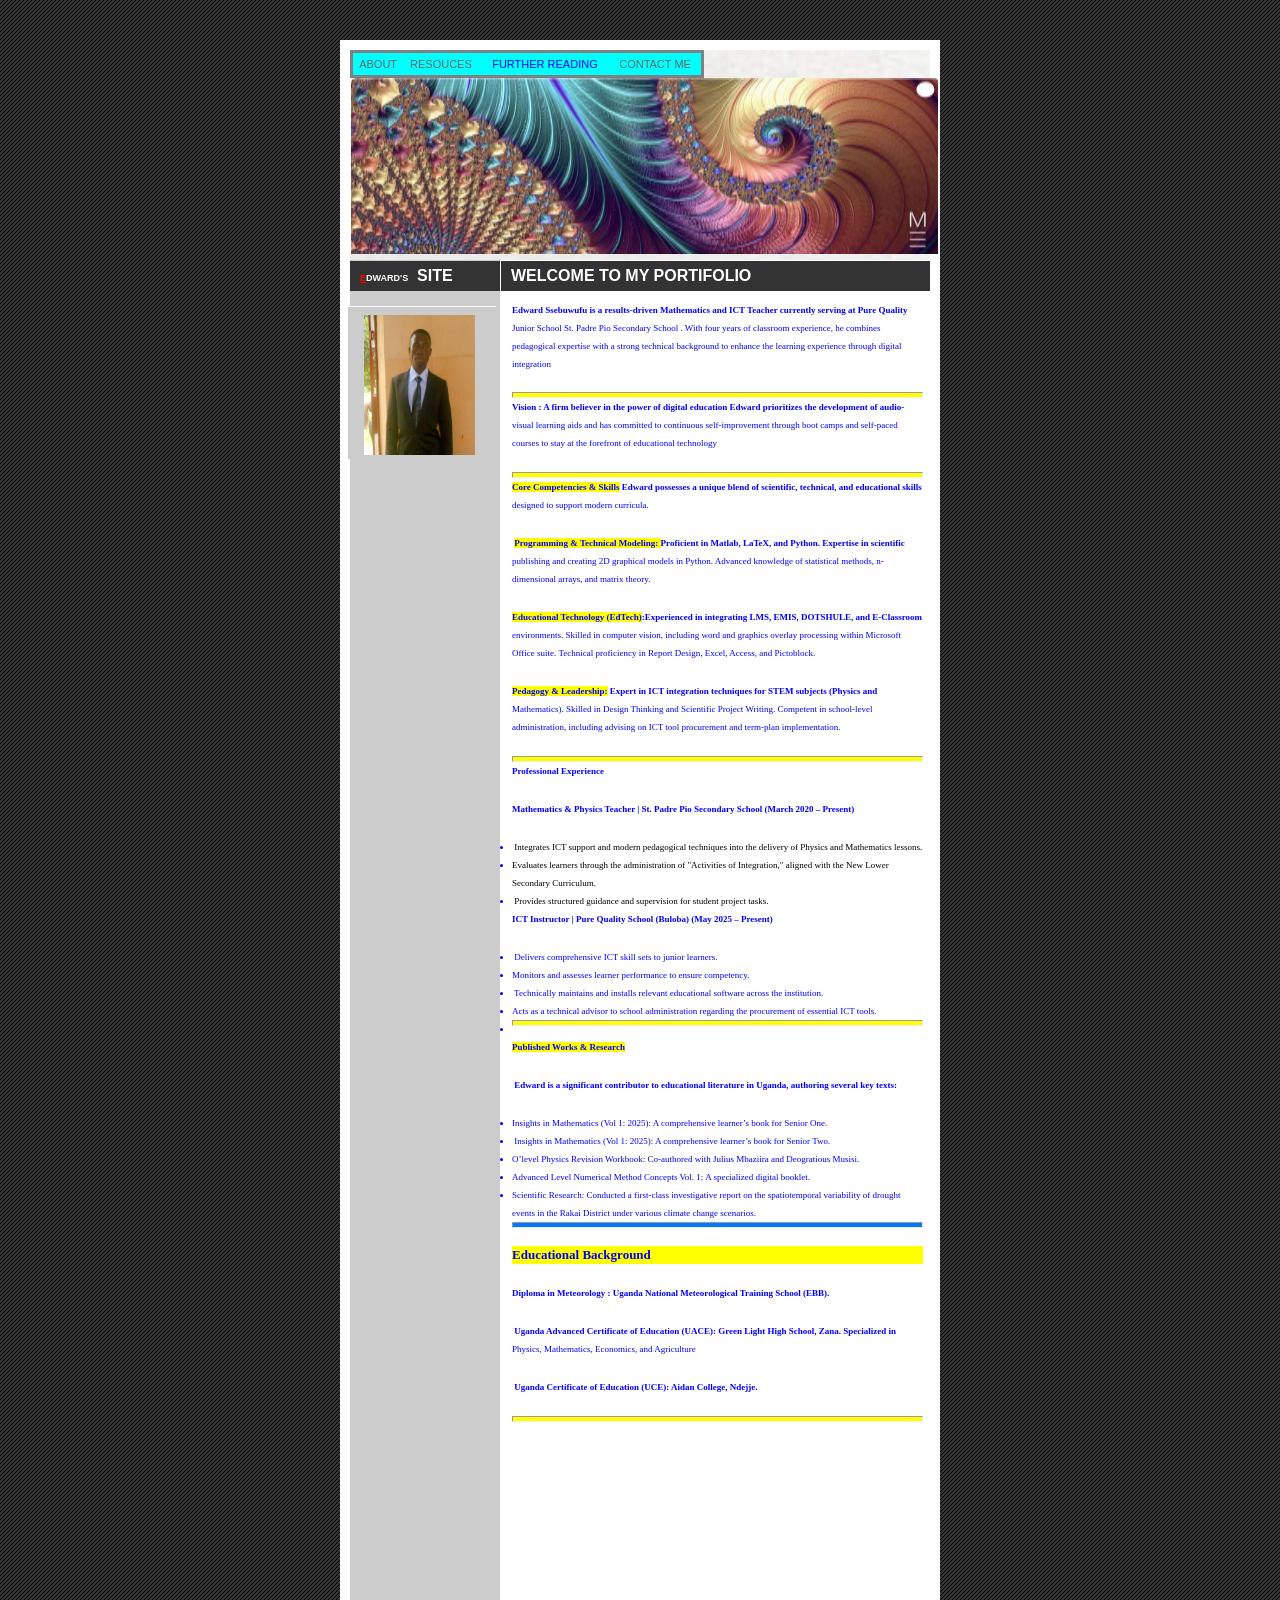
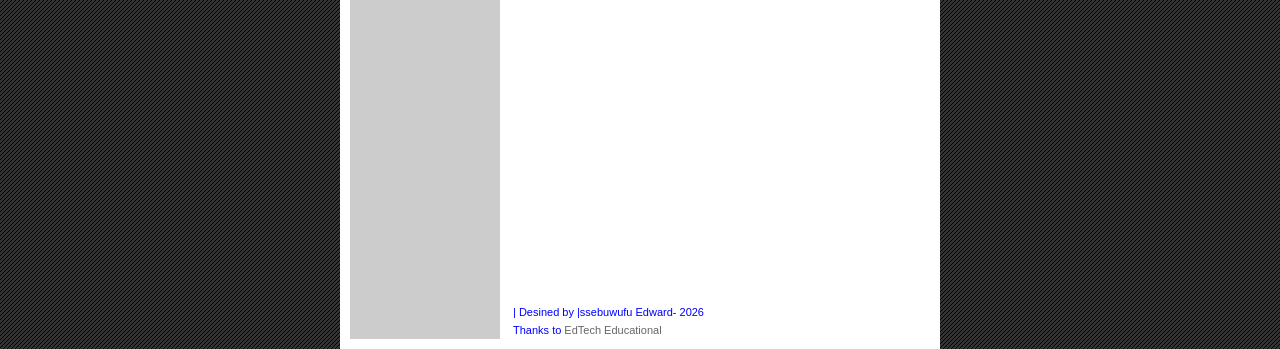
<file: index.html>
<!DOCTYPE html PUBLIC "-//W3C//DTD XHTML 1.0 Transitional//EN" "http://www.w3.org/TR/xhtml1/DTD/xhtml1-transitional.dtd">

<html>
<head>
<meta http-equiv="Content-Type" content="text/html; charset=us-ascii" />
<title>&nbsp;HOME</title>
<link href="css.css" rel="stylesheet" type="text/css" />
<style type="text/css">
.auto-style1 {
	font-size: xx-small;
}
.auto-style2 {
	background-color: #333333;
}
.auto-style3 {
	border-style: solid;
	border-width: 3px;
	background-color: #00FFFF;
}
.auto-style12 {
	font-size: xx-small;
	font-family: "Times New Roman", Times, serif;
}
.auto-style13 {
	margin-top: 28;
}
.auto-style14 {
	margin-bottom: 19px;
}
.auto-style15 {
	color: #00FFFF;
	background-color: #FFFF00;
}
.auto-style16 {
	background-color: #FFFF00;
}
.auto-style17 {
	background-color: #007BFF;
}
.auto-style19 {
	color: #000000;
	background-color: #FFFFFF;
}
.auto-style20 {
	list-style-type;
}
.auto-style21 {
	background-color: #007BFF;
	color: #FF00FF;
}
.auto-style22 {
	font-size: small;
	background-color: #FFFF00;
}
.auto-style23 {
	text-align: center;
}
</style>
</head>
<body style="color: #0000FF; background-color: #00FFFF">
<div id="wrapper">

<div id="header">

	<table align="center" cellpadding="4" class="auto-style3" style="width: 61%">
		<tr>
			<td class="auto-style23"><a href="index.html">ABOUT</a> </td>
			<td class="auto-style23"><a href="mywork.html">RESOUCES</a></td>
			<td class="auto-style23">FURTHER READING </td>
			<td class="auto-style23"><a href="contact.html">CONTACT ME</a></td>
		</tr>
	</table>

	<img alt="" height="176" src="imgB.jpg" width="588" /></div>
<h1><span class="auto-style1">EDWARD'S</span><span class="auto-style2">&nbsp; 
SITE</span></h1><h2>WELCOME TO MY PORTIFOLIO</h2>

<div id="sidebar" style="left: -6px; top: 15px; height: 136px;">
&nbsp;&nbsp;

<img alt="" height="140" src="my%20picture.jpg" width="111" /></div>

<div id="content" style="height: 1584px; width: 411px;" class="auto-style12">
<p class="auto-style14"> Edward Ssebuwufu    is a results-driven Mathematics and ICT Teacher currently serving at  Pure Quality Junior School St. Padre Pio Secondary School   
. With four years of classroom experience, he combines pedagogical expertise  with a strong technical  background to enhance the learning experience through digital integration </p>

	<hr class="auto-style15" style="height: 4px" />

<p> Vision : A firm believer in the power of  digital education 
Edward prioritizes the development of  audio-visual learning aids 
and has committed to continuous self-improvement through boot camps and 
self-paced courses to stay at the forefront of educational technology </p>

	<hr class="auto-style15" style="height: 4px" />

<p><span class="auto-style16">Core Competencies & Skills</span>
Edward possesses a unique blend of scientific, technical, and educational skills designed to support modern curricula.</p>
	<p>&nbsp;<span class="auto-style16">Programming & Technical Modeling: </span>Proficient in Matlab, LaTeX, and Python.
	Expertise in scientific publishing and creating 2D graphical models in Python.
	Advanced knowledge of statistical methods, n-dimensional arrays, and matrix theory.
	
</p>
	<p><span class="auto-style16">Educational Technology (EdTech)</span>:Experienced in integrating LMS, EMIS, DOTSHULE, and E-Classroom environments.
	Skilled in computer vision, including word and graphics overlay processing within Microsoft Office suite.
	Technical proficiency in Report Design, Excel, Access, and Pictoblock.</p>
	<p><span class="auto-style16">Pedagogy & Leadership:</span> 
	Expert in ICT integration techniques for STEM subjects (Physics and Mathematics).
	Skilled in Design Thinking and Scientific Project Writing.
	Competent in school-level administration, including advising on ICT tool procurement and term-plan implementation.

</p>

	<hr class="auto-style15" style="height: 4px" />

<p>

<strong>Professional Experience</strong>
</p>
	<p>

Mathematics & Physics Teacher | St. Padre Pio Secondary School
(March 2020 &#8211; Present)</p>
	<ul>
		<li>&nbsp;<span class="auto-style19">I</span><span class="auto-style17"><span class="auto-style19">ntegrates ICT support and modern pedagogical techniques into the delivery of Physics and Mathematics lessons.
		</span></span></li>
		<li><span class="auto-style17"><span class="auto-style19">Evaluates learners through the administration of "Activities of Integration," aligned with the New Lower Secondary Curriculum.</span></span></li>
		<li><span class="auto-style17"><span class="auto-style19">&nbsp;Provides structured guidance and supervision for student project tasks.
		</span></span></li>
	</ul>
	<p>

	ICT Instructor | Pure Quality School (Buloba) (May 2025 &#8211; Present)</p>
	<ul>
		<li>&nbsp;Delivers comprehensive ICT skill sets to junior learners.
		</li>
		<li>Monitors and assesses learner performance to ensure competency.</li>
		<li>&nbsp;Technically maintains and installs relevant educational software across the institution.
		</li>
		<li>Acts as a technical advisor to school administration regarding the procurement of essential ICT tools.
		</li>
		<li class="auto-style20"><hr class="auto-style15" style="height: 4px" />
		</li>
	</ul>


<p>
<span class="auto-style16">Published Works & Research</span></p>
	<p>
&nbsp;Edward is a significant contributor to educational literature in Uganda, authoring several key texts:
</p>
	<ul>
		<li>Insights in Mathematics (Vol 1: 2025): A comprehensive learner&#8217;s book for Senior One.
		</li>
		<li>&nbsp;Insights in Mathematics (Vol 1: 2025): A comprehensive learner&#8217;s book for Senior Two.
		</li>
		<li>O&#8217;level Physics Revision Workbook: Co-authored with Julius Mbaziira and Deogratious Musisi.
		</li>
		<li>Advanced Level Numerical Method Concepts Vol. 1: A specialized digital booklet.
		</li>
		<li>Scientific Research: Conducted a first-class investigative report on the spatiotemporal variability of drought events in the Rakai District under various climate change scenarios.
		</li>
	</ul>
	<hr class="auto-style21" style="height: 4px" />
	<br />
<p class="auto-style22"> Educational Background
</p>
	<p> Diploma in Meteorology : Uganda National Meteorological Training School (EBB).&nbsp; </p>
	<p> &nbsp;Uganda Advanced Certificate of Education (UACE): Green Light High School, Zana. Specialized in Physics, Mathematics, Economics, and Agriculture </p>
	<p> &nbsp;Uganda Certificate of Education (UCE): Aidan College, Ndejje.&nbsp; </p>

	<hr class="auto-style15" style="height: 4px" />

	</div>
	<div id="footer" class="auto-style13"><br />
	|   Desined by |ssebuwufu Edward- 2026<br />
	Thanks
  to <a href="http://www.EdTech.com" target="_blank">EdTech Educational</a></div>
</div>
</body>
</html>
</file>
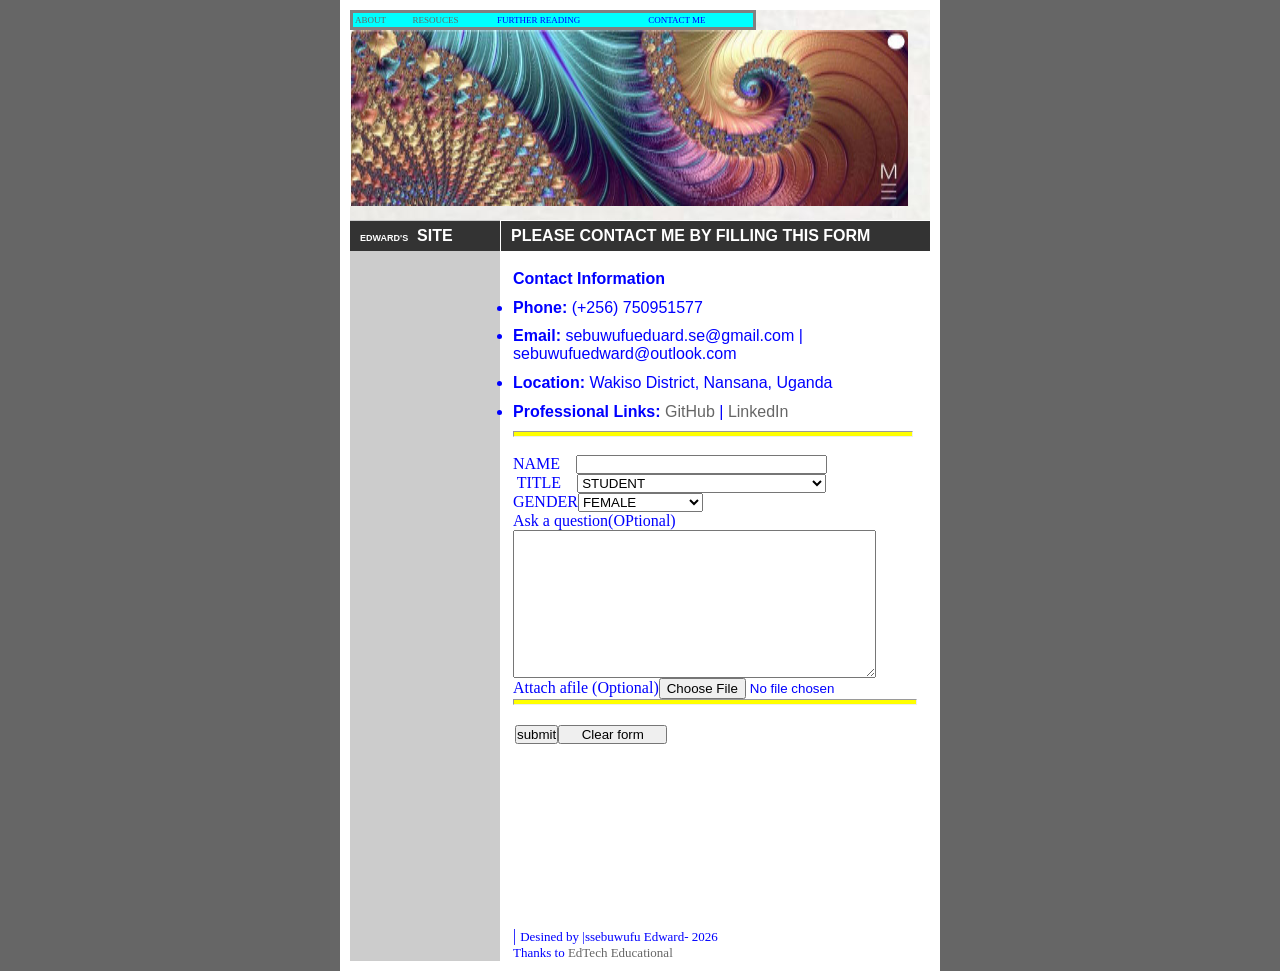
<file: contact.html>
﻿<!DOCTYPE html PUBLIC "-//W3C//DTD XHTML 1.0 Transitional//EN" "http://www.w3.org/TR/xhtml1/DTD/xhtml1-transitional.dtd">
<html xmlns="http://www.w3.org/1999/xhtml">

<head>
<meta content="en-us" http-equiv="Content-Language" />
<meta content="text/html; charset=utf-8" http-equiv="Content-Type" />
<title>&nbsp;CONTACT</title>
<style type="text/css">

#wrapper {
width: 580px;
background: #fff url("images/sidebar.gif") repeat-y;
background-position: 0 0;
border: solid 10px #fff;
margin: 0 auto;
text-align: left;
}

* {
margin: 0;
padding: 0;
}

#header {
width: 580px;
height: 210px;
background: #000 url("images/head.png") no-repeat;
background-position: top right;
}

.auto-style3 {
	border-style: solid;
	border-width: 3px;
	background-color: #00FFFF;
}

a {
color: #666;
text-decoration: none;
}

img {
border: none;
}

h1 {
width: 140px;
height: 30px;
background-color: #333;
margin: 1px 1px 1px 0;
float: left;
font: bold 16px/30px arial, verdana, tahoma, sans-serif;
padding-left: 10px;
color: #fff;
cursor: default;
}

.auto-style1 {
	font-size: xx-small;
}
.auto-style2 {
	background-color: #333333;
}

h2 {
width: 419px;
height: 30px;
background-color: #333;
float: left;
font: bold 16px/30px arial, verdana, tahoma, sans-serif;
padding-left: 10px;
color: #fff;
margin-top: 1px;
cursor: default;
}

#sidebar {
width: 132px;
background-color: #ccc;
float: left;
position: relative;
left: -4px;
margin-left: -147px;
border-top: 1px solid #fff;
font: normal 10px/18px verdana, arial, tahoma, sans-serif;
padding: 8px;
}

#content {
float: left;
width: 400px;
margin: 10px 0 0 10px;
}

p {
margin-bottom: 20px;
}

#footer {
clear: both;
width: 400px;
margin-left: 163px;
}
.auto-style13 {
	margin-top: 28;
}
.auto-style14 {
	font-size: small;
}
.auto-style15 {
	margin-top: 27;
}
 p.MsoNormal
	{margin-top:0in;
	margin-right:0in;
	margin-bottom:8.0pt;
	margin-left:0in;
	line-height:115%;
	font-size:12.0pt;
	font-family:"Aptos",sans-serif;
	}
ul
	{margin-bottom:0in;}
 li.MsoNormal
	{margin-top:0in;
	margin-right:0in;
	margin-bottom:8.0pt;
	margin-left:0in;
	line-height:115%;
	font-size:12.0pt;
	font-family:"Aptos",sans-serif;
	}
.auto-style17 {
	background-color: #FFFF00;
	color: #FF00FF;
}
.auto-style18 {
	margin-left: 0;
}
</style>
</head>

<body style="color: #0000FF; background-color: #666666">

<div id="wrapper">

<div id="header">

	<table align="center" cellpadding="4" class="auto-style3" style="width: 70%">
		<tr>
			<td class="auto-style1"><a href="index.html">ABOUT </a></td>
			<td class="auto-style1"><a href="mywork.html">RESOUCES</a></td>
			<td class="auto-style1">FURTHER READING </td>
			<td class="auto-style1">CONTACT ME</td>
		</tr>
	</table>

	<img alt="" height="176" src="imgB.jpg" width="558" /></div>
<h1><span class="auto-style1">EDWARD'S</span><span class="auto-style2">&nbsp; 
SITE</span></h1><h2>PLEASE CONTACT ME BY FILLING THIS FORM</h2>

	<div id="footer" class="auto-style13"><br />
		<p class="MsoNormal" style="mso-margin-top-alt:auto;mso-margin-bottom-alt:auto;
line-height:normal;mso-outline-level:3"><b><span>Contact Information</span></b>
		</p>
		<ul type="disc">
			<li class="MsoNormal" style="mso-margin-top-alt:auto;mso-margin-bottom-alt:auto;
     line-height:normal;mso-list:l0 level1 lfo1;tab-stops:list .5in"><b><span>
			Phone:</span></b><span> (+256) 750951577<o:p></o:p></span></li>
			<li class="MsoNormal" style="mso-margin-top-alt:auto;mso-margin-bottom-alt:auto;
     line-height:normal;mso-list:l0 level1 lfo1;tab-stops:list .5in"><b><span>
			Email:</span></b><span> sebuwufueduard.se@gmail.com | 
			sebuwufuedward@outlook.com<o:p></o:p></span></li>
			<li class="MsoNormal" style="mso-margin-top-alt:auto;mso-margin-bottom-alt:auto;
     line-height:normal;mso-list:l0 level1 lfo1;tab-stops:list .5in"><b><span>
			Location:</span></b><span> Wakiso District, Nansana, Uganda<o:p></o:p></span></li>
			<li class="MsoNormal" style="mso-margin-top-alt:auto;mso-margin-bottom-alt:auto;
     line-height:normal;mso-list:l0 level1 lfo1;tab-stops:list .5in"><b><span>
			Professional Links:</span></b><span> </span>
			<a href="https://github.com/Teddy75"><span>GitHub</span></a><span> |
			</span><a href="https://linkedin.com/in/SsebuwufuEdward"><span>
			LinkedIn</span></a></li>
		</ul>
		<hr class="auto-style17" style="height: 4px" />
		<br />
		<form action="" method="post" style="height: 436px; width: 404px;">
			NAME&nbsp;&nbsp;&nbsp;
			<input name="Text1" style="width: 247px" type="text" class="auto-style15" /><br />
			&nbsp;TITLE&nbsp;&nbsp;&nbsp; <select name="Select1" style="width: 249px">
			<option>STUDENT</option>
			<option>PARENT</option>
			<option>TEACHER</option>
			<option>OTHER</option>
			</select><br />
			GENDER<select name="Select2" style="width: 125px">
			<option>FEMALE</option>
			<option>MALE</option>
			</select><br />
			Ask a question(OPtional)<br />
			<textarea name="TextArea1" rows="6" style="width: 361px; height: 146px"></textarea><br />
			Attach afile (Optional)<input name="File1" type="file" /><br />
			<hr class="auto-style17" style="height: 4px" /><br />
			<table align="center" cellpadding="4" style="width: 50%">
				<tr>
					<td>
					<input class="auto-style18" name="Submit1" type="submit" value="submit" /><input name="Reset1" style="width: 109px" type="reset" value="Clear form" /></td>
					<td>&nbsp;</td>
				</tr>
			</table>
		</form>
		<br />
		<br />
	|   <span class="auto-style14">Desined by |ssebuwufu Edward- 2026</span><br class="auto-style14" />
		<span class="auto-style14">Thanks
  to </span> <a href="http://www.EdTech.com" target="_blank">
		<span class="auto-style14">EdTech Educational</span></a></div>
</div>

</body>

</html>
</file>
<file: css.css>
﻿* {
margin: 0;
padding: 0;
}

body {
background: #333 url("images/back.gif") repeat;
text-align: center;
font: normal 11px/18px verdana, arial, tahoma, sans-serif;
color: #333;
padding-top: 40px;
}

a {
color: #666;
text-decoration: none;
}

a:visited {
text-decoration: underline;
}

a:hover {
color: #ccc;
}

#header {
width: 580px;
height: 210px;
background: #000 url("images/head.png") no-repeat;
background-position: top right;
}

#wrapper {
width: 580px;
background: #fff url("images/sidebar.gif") repeat-y;
background-position: 0 0;
border: solid 10px #fff;
margin: 0 auto;
text-align: left;
}

h1 {
width: 140px;
height: 30px;
background-color: #333;
margin: 1px 1px 1px 0;
float: left;
font: bold 16px/30px arial, verdana, tahoma, sans-serif;
padding-left: 10px;
color: #fff;
cursor: default;
}

h1:first-letter {
color: #f00;
text-decoration: underline;
}

h2 {
width: 419px;
height: 30px;
background-color: #333;
float: left;
font: bold 16px/30px arial, verdana, tahoma, sans-serif;
padding-left: 10px;
color: #fff;
margin-top: 1px;
cursor: default;
}

#nav {
list-style: none;
z-index: 2;
border-right: 1px solid #fff;
height: 210px;
width: 150px;
}

#nav li a {
color: #fff;
font: normal 11px/24px verdana, arial, tahoma, sans-serif;
display: block;
width: 140px;
height: 24px;
background-color: #000;
border-bottom: 1px solid #fff;
padding-left: 10px;
text-decoration: none;
}

#nav li a:hover {
background-color: #333;
}

#current a {
background-image: url("images/bullet.gif");
background-repeat: no-repeat;
background-position: 100% 50%;
}

#sidebar {
width: 132px;
background-color: #ccc;
float: left;
position: relative;
left: -4px;
margin-left: -147px;
border-top: 1px solid #fff;
font: normal 10px/18px verdana, arial, tahoma, sans-serif;
padding: 8px;
}

img {
border: none;
}

a img {
display: block;
margin-bottom: 20px;
border: 1px solid #fff;
}

a:hover img {
border-color: #f00;
}

#content {
float: left;
width: 400px;
margin: 10px 0 0 10px;
}

p {
margin-bottom: 20px;
}

p:first-line {
font-weight: bold;
}

#footer {
clear: both;
width: 400px;
margin-left: 163px;
}
</file>
